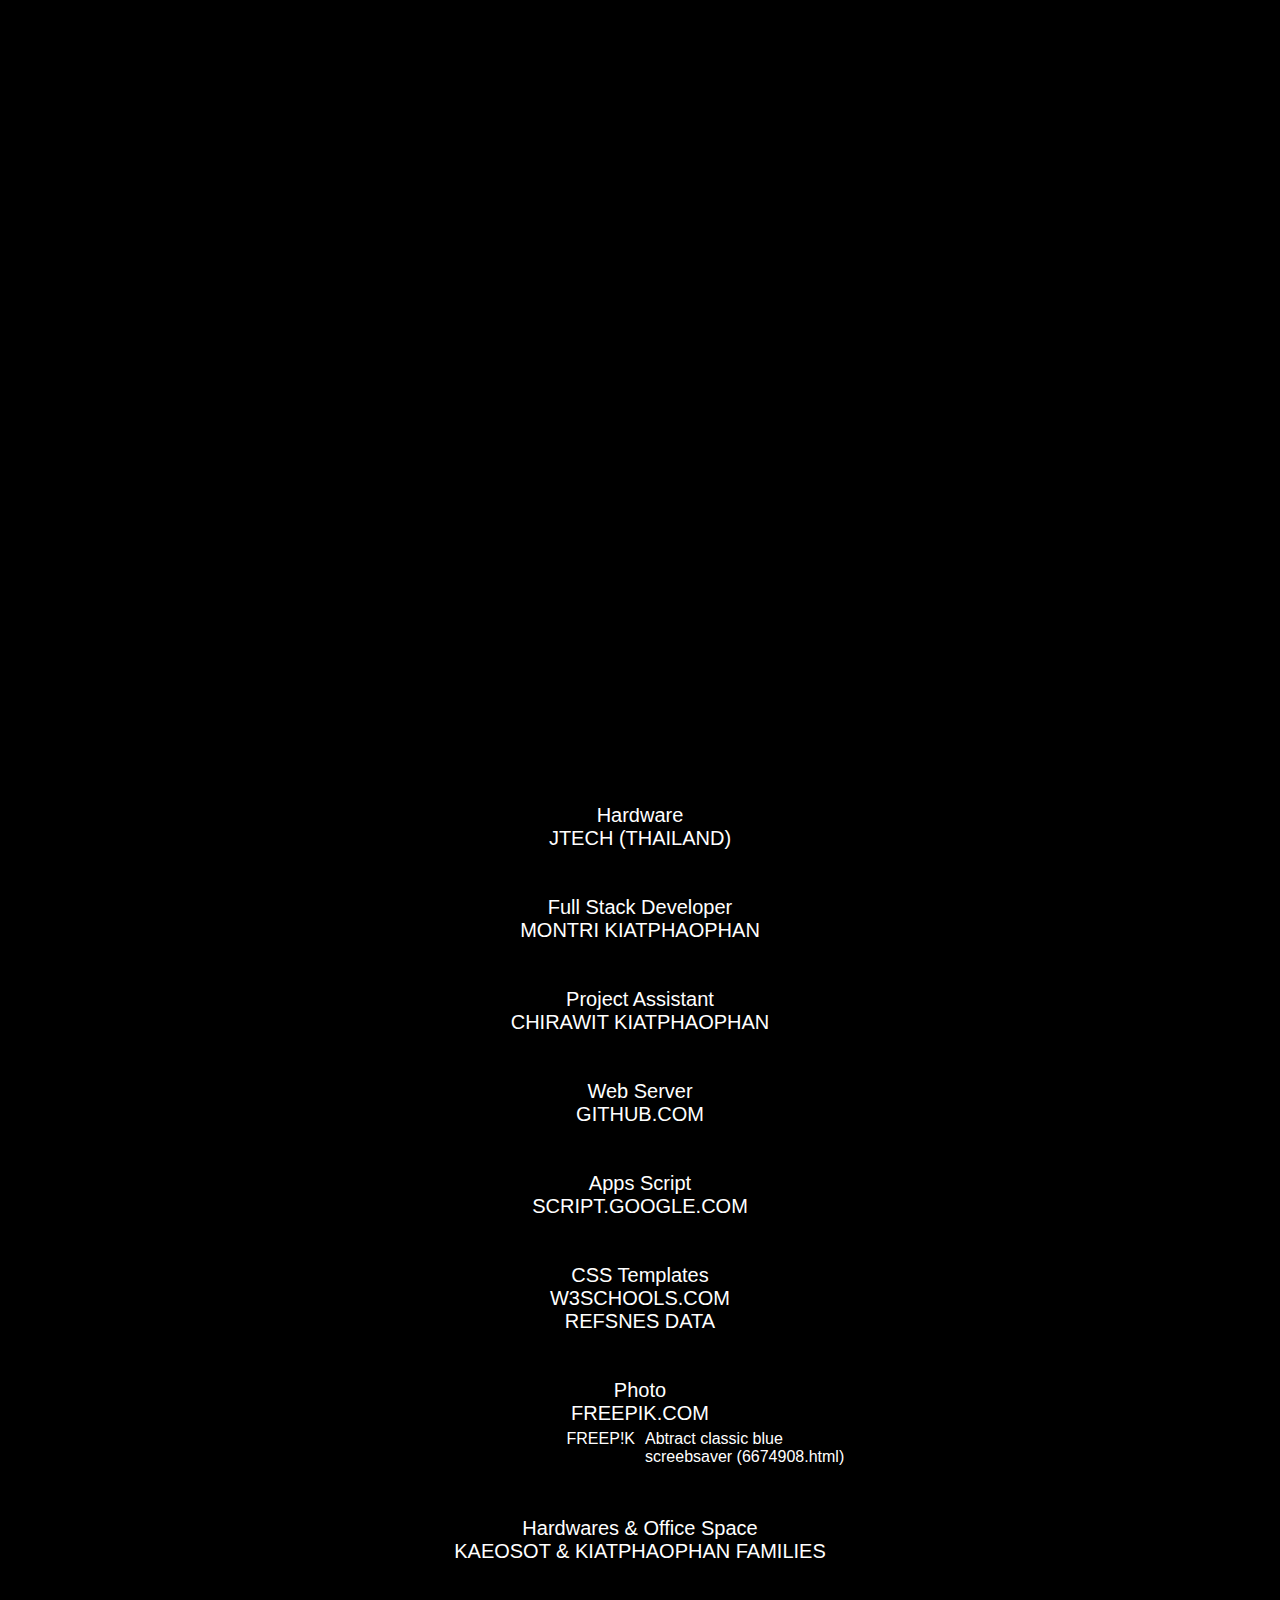
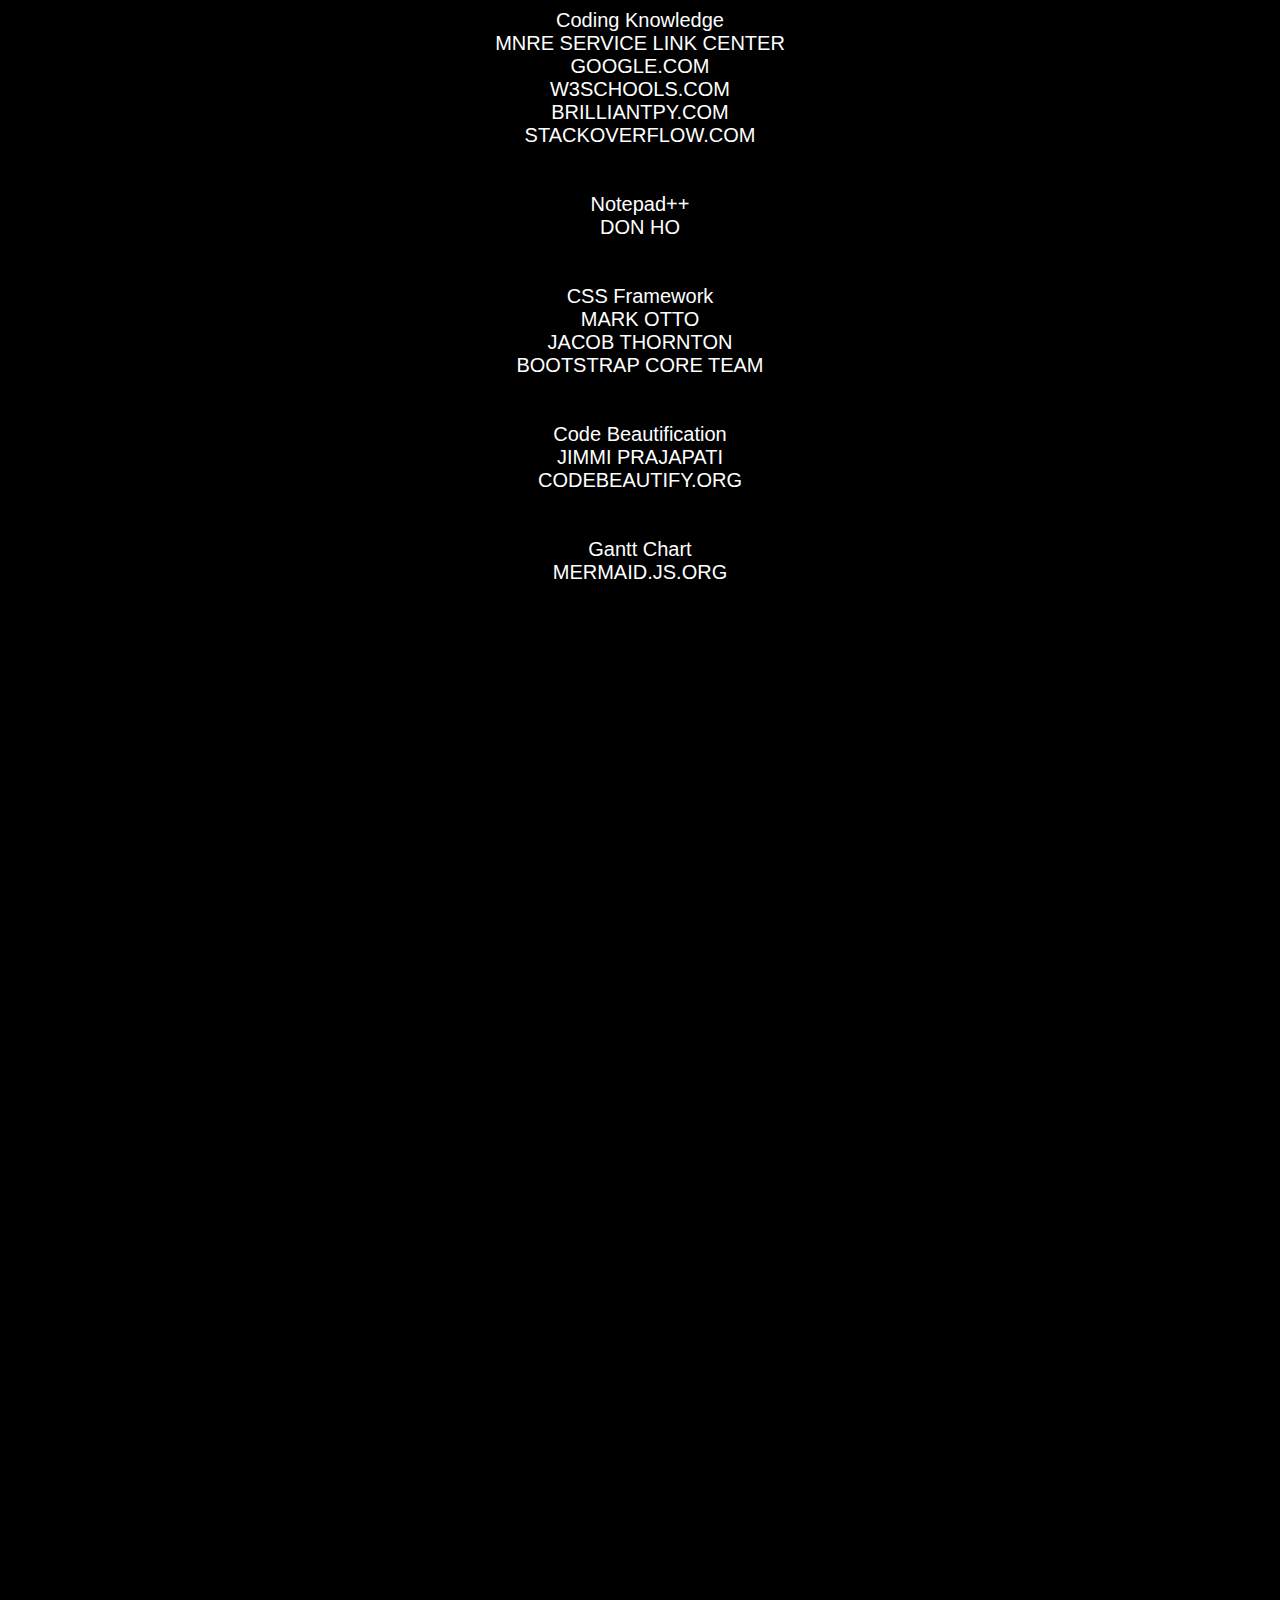
<file: index.html>
<html>
<head>
	<meta name="viewport" content="width=device-width, height=device-height, initial-scale=1">
	<meta charset="UTF-8">
    <meta http-equiv="X-UA-Compatible" content="IE=edge">
	<script src="js/credit.js"></script>
	<link rel="stylesheet" href="css/credit.css">
</head>
<title>Credits</title>
<body onload="scrollToBottom(25)" style="background-color:black;/*overflow:hidden;*/">
<div class="wrapper">
    <div><br></div>
    <div class="main_content">
        <p><br>
        </p>
    </div>
</div>
<div class="below_content">
    Credits
</div>
<section><center><div style="font-size:20px;color:white;">
Hardware<br>
JTECH (THAILAND)<br><br><br>
	
Full Stack Developer<br>
MONTRI  KIATPHAOPHAN<br><br><br>

Project Assistant<br>
CHIRAWIT KIATPHAOPHAN<br><br><br>

Web Server<br>
GITHUB.COM<br><br><br>

Apps Script<br>
SCRIPT.GOOGLE.COM<br><br><br>

CSS Templates<br>
W3SCHOOLS.COM<br>
REFSNES DATA<br><br><br>


Photo<br>
FREEPIK.COM<br>
<div class="row">
<div class="column1">
FREEP!K<br> 

</div>
<div class="column2">
Abtract classic blue screebsaver (6674908.html)
</div>
</div>


<br><br>

Hardwares & Office Space<br>
KAEOSOT & KIATPHAOPHAN FAMILIES<br><BR><BR>

Coding Knowledge<br>
MNRE SERVICE LINK CENTER<br>
GOOGLE.COM<br>
W3SCHOOLS.COM<br>
BRILLIANTPY.COM<br>
STACKOVERFLOW.COM<br>
<br><br>
	
Notepad++<br>
DON HO<br><br><br>

CSS Framework<br>
MARK OTTO<br>
JACOB THORNTON<br>
BOOTSTRAP CORE TEAM<br><br><br>

Code Beautification<br>
JIMMI PRAJAPATI<br>
CODEBEAUTIFY.ORG<br><br><br>

Gantt Chart<br>
MERMAID.JS.ORG<br><br><br>

	
<br><br><br>
<br><br><br>
<br><br><br>
<br><br><br>
<br><br><br>
<br><br><br>
<br><br><br>
<br><br><br>
<br><br><br>
<br><br><br>
<br><br><br>
<br><br><br>
<br><br><br>
<br><br><br>
<br><br><br>
<br><br><br>
<br><br><br>

</section>
</div>
<br>
</body>
</html>
</file>
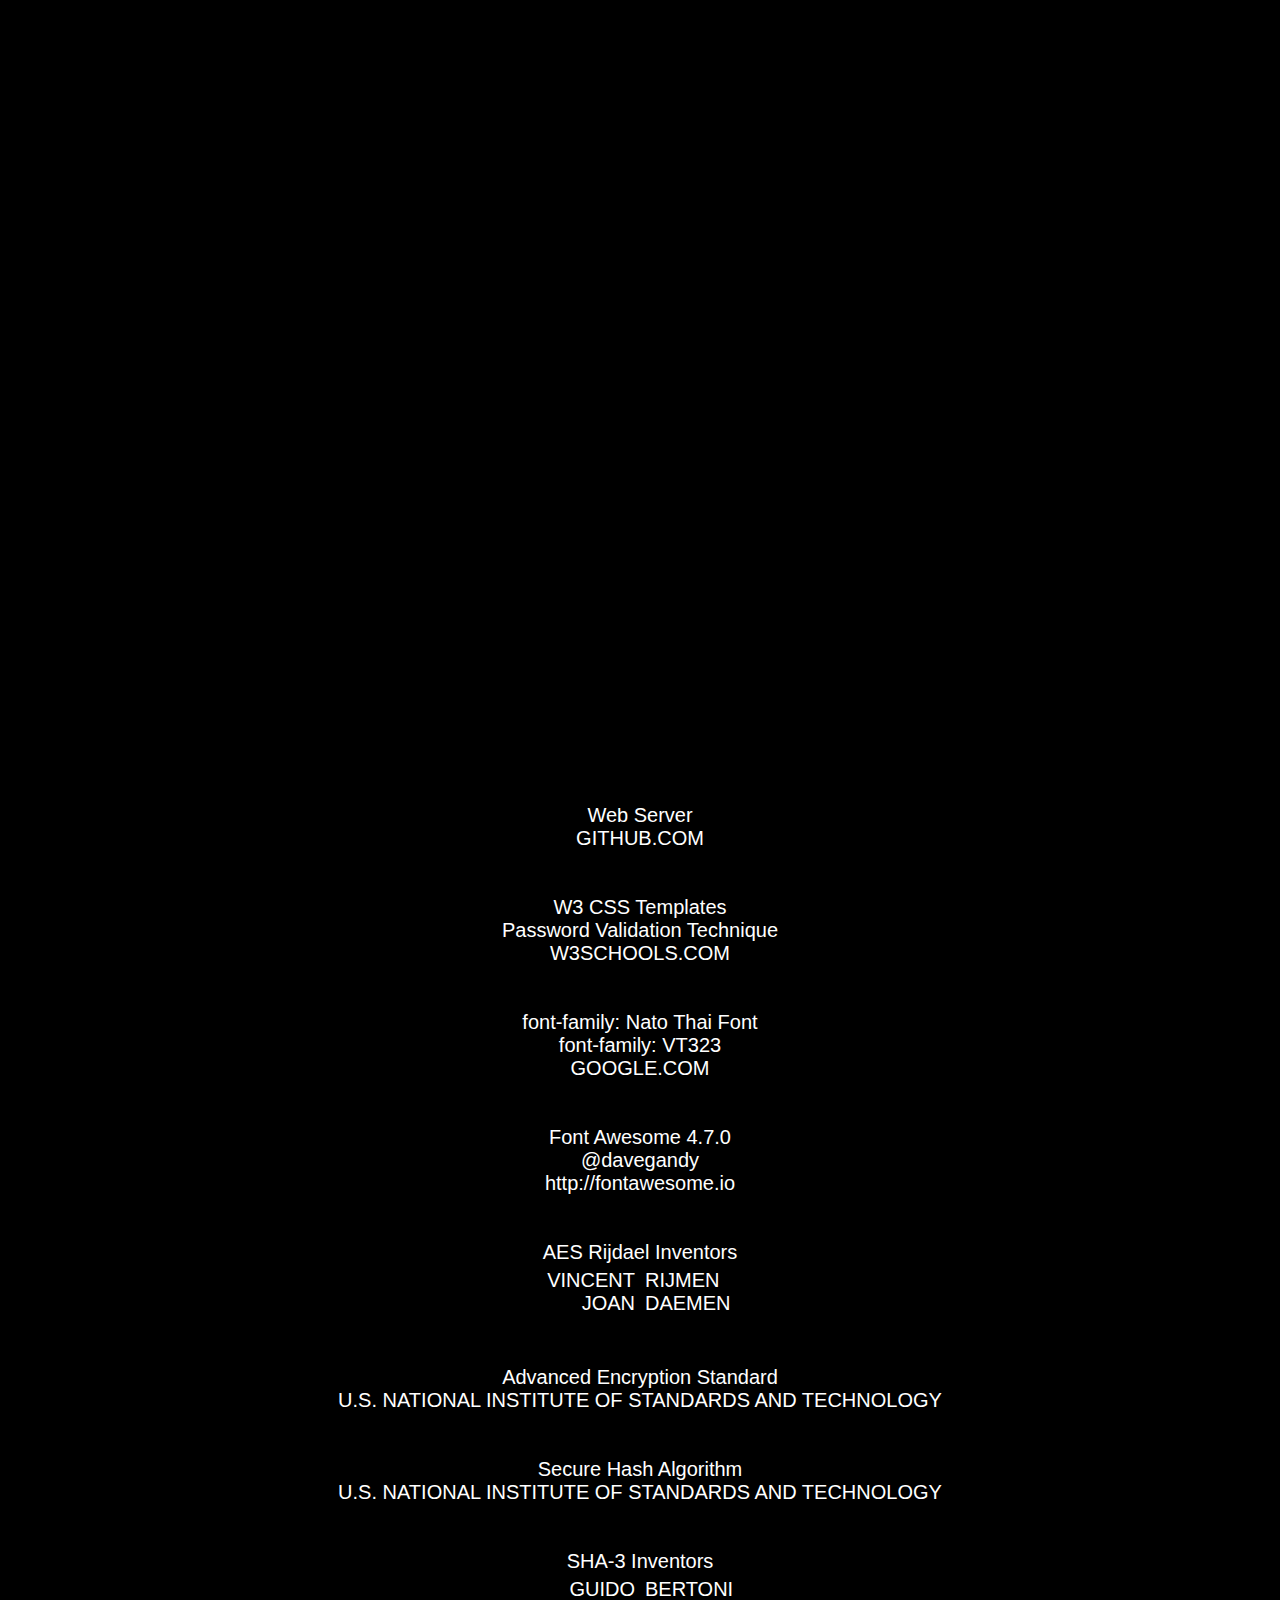
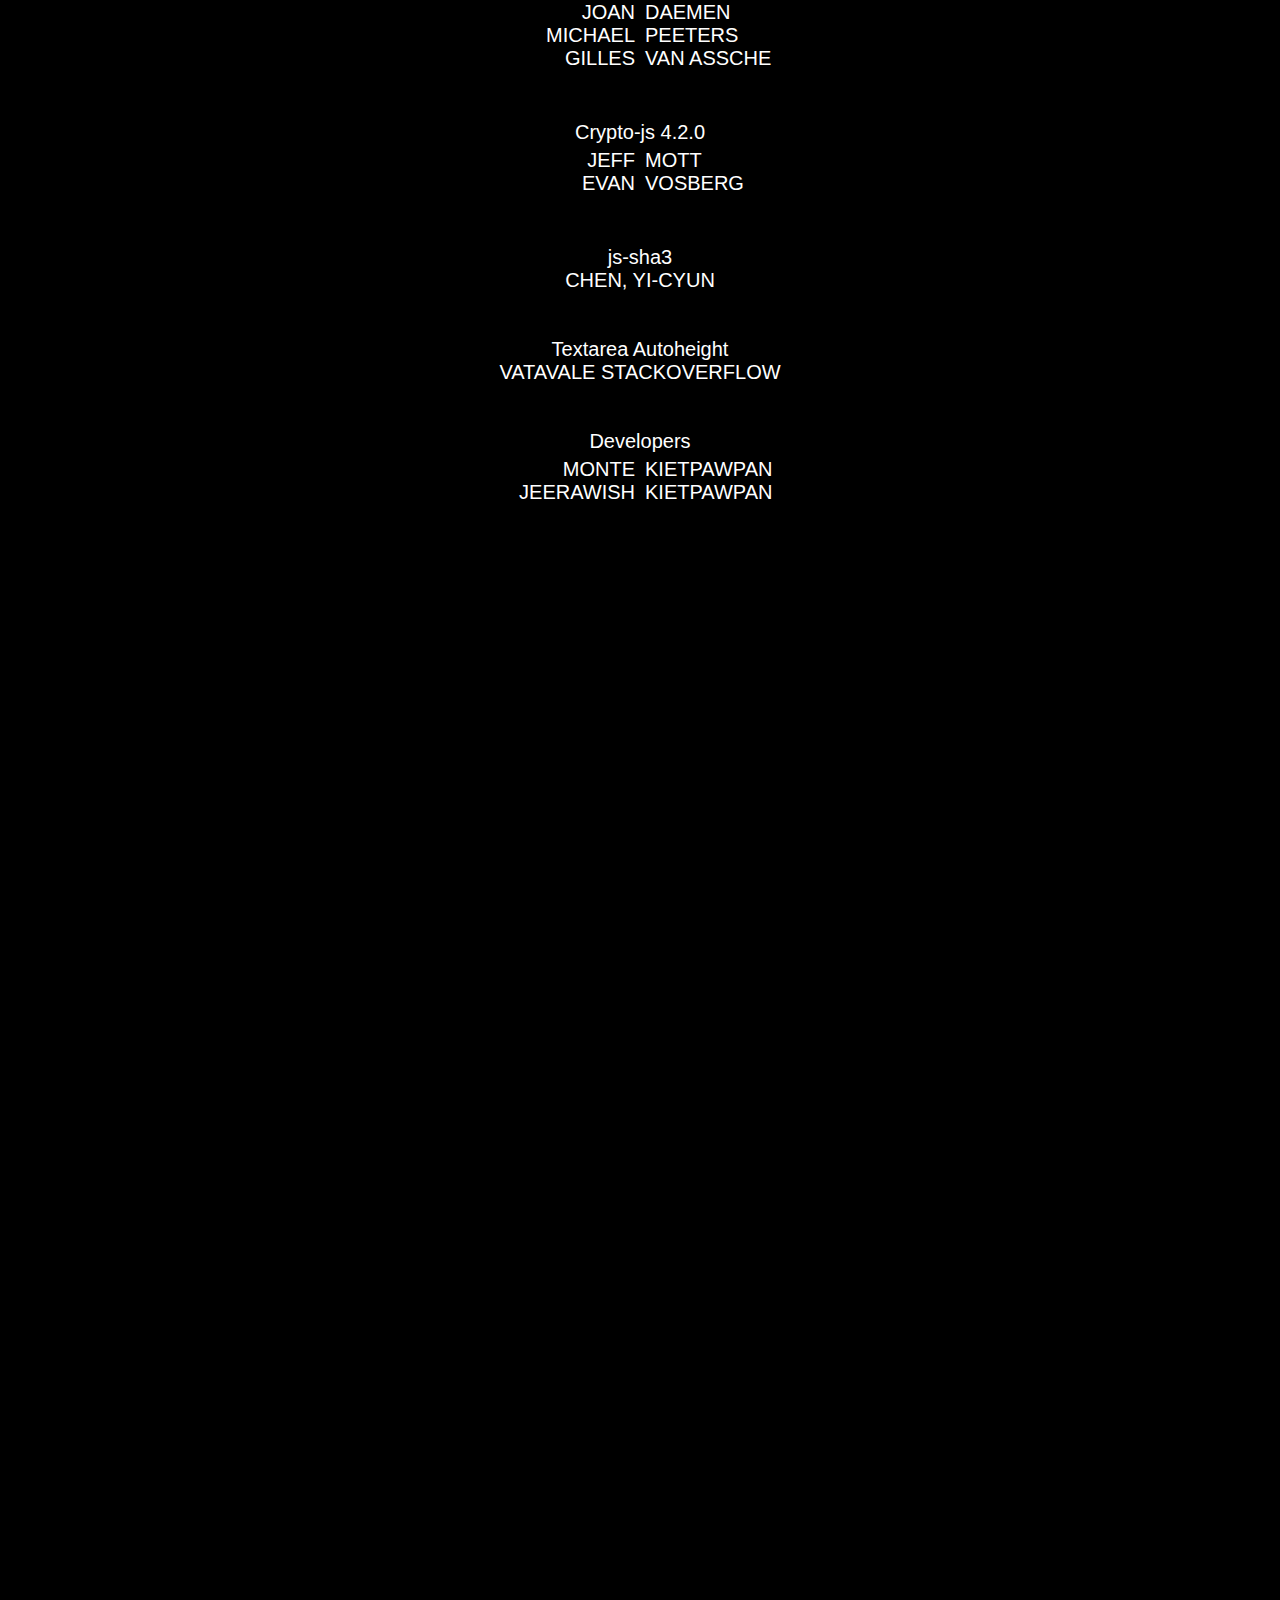
<file: en72credits.html>
<html>
<head>
	<meta name="viewport" content="width=device-width, height=device-height, initial-scale=1">
	<meta charset="UTF-8">
    <meta http-equiv="X-UA-Compatible" content="IE=edge">
	<script src="https://kietpawpan.github.io/credit/js/credit.js"></script>
	<link rel="stylesheet" href="https://kietpawpan.github.io/credit/css/credit.css">
</head>
<title>Credits</title>
<body onload="scrollToBottom(25)" style="background-color:black;/*overflow:hidden;*/">
<div class="wrapper">
    <div><br></div>
    <div class="main_content">
        <p><br>
        </p>
    </div>
</div>
<div class="below_content">
    Credits
</div>
<section><center><div style="font-size:20px;color:white;">

<style>

.column1, .column2{
font-size:20px;
}
</style>


Web Server<br>
GITHUB.COM<br><br><br>

W3 CSS Templates<br>
Password Validation Technique<br>
W3SCHOOLS.COM<br><br><br>

font-family: Nato Thai Font<br>
font-family: VT323<br>
GOOGLE.COM<br><br><br>

Font Awesome 4.7.0<br>
@davegandy<br> 
http://fontawesome.io<br><br><br>
  
AES Rijdael Inventors<br>
<div class="row">
<div class="column1">
VINCENT<br> 
JOAN
</div>
<div class="column2">
RIJMEN<br>
DAEMEN
</div>
</div>

<br><br>

Advanced Encryption Standard<br>
<span style="text-transform:uppercase">U.S. National Institute of Standards and Technology</span><br><BR><BR>

Secure Hash Algorithm<br>
<span style="text-transform:uppercase">U.S. National Institute of Standards and Technology</span><br><BR><BR>

SHA-3 Inventors<br>
<span style="text-transform:uppercase">
<div class="row">
<div class="column1">
Guido<br> 
JOAN<br>
Michael<br>
Gilles
</div>
<div class="column2">
Bertoni<br>
DAEMEN<br>
Peeters<br>
Van Assche
</div>
</div>
</span>
<br><br>
	
Crypto-js 4.2.0<br>
<span style="text-transform:uppercase">
<div class="row">
<div class="column1">
Jeff<br> 
Evan
</div>
<div class="column2">
Mott<br>
Vosberg
</div>
</div>
	
</span><br><BR>

js-sha3<br>
<span style="text-transform:uppercase">
Chen, Yi-Cyun
</span><br><BR><BR>

Textarea Autoheight<br>
<span style="text-transform:uppercase">
Vatavale Stackoverflow
</span><br><BR><BR>

Developers<br>
	<div class="row">
<div class="column1">
MONTE<BR>
JEERAWISH
</div>
<div class="column2">
KIETPAWPAN<br>
KIETPAWPAN
</div>
</div>
<br><br><br>




	
<br><br><br>
<br><br><br>
<br><br><br>
<br><br><br>
<br><br><br>
<br><br><br>
<br><br><br>
<br><br><br>
<br><br><br>
<br><br><br>
<br><br><br>
<br><br><br>
<br><br><br>
<br><br><br>
<br><br><br>
<br><br><br>
<br><br><br>

</section>
</div>
<br>
</body>
</html>
</file>
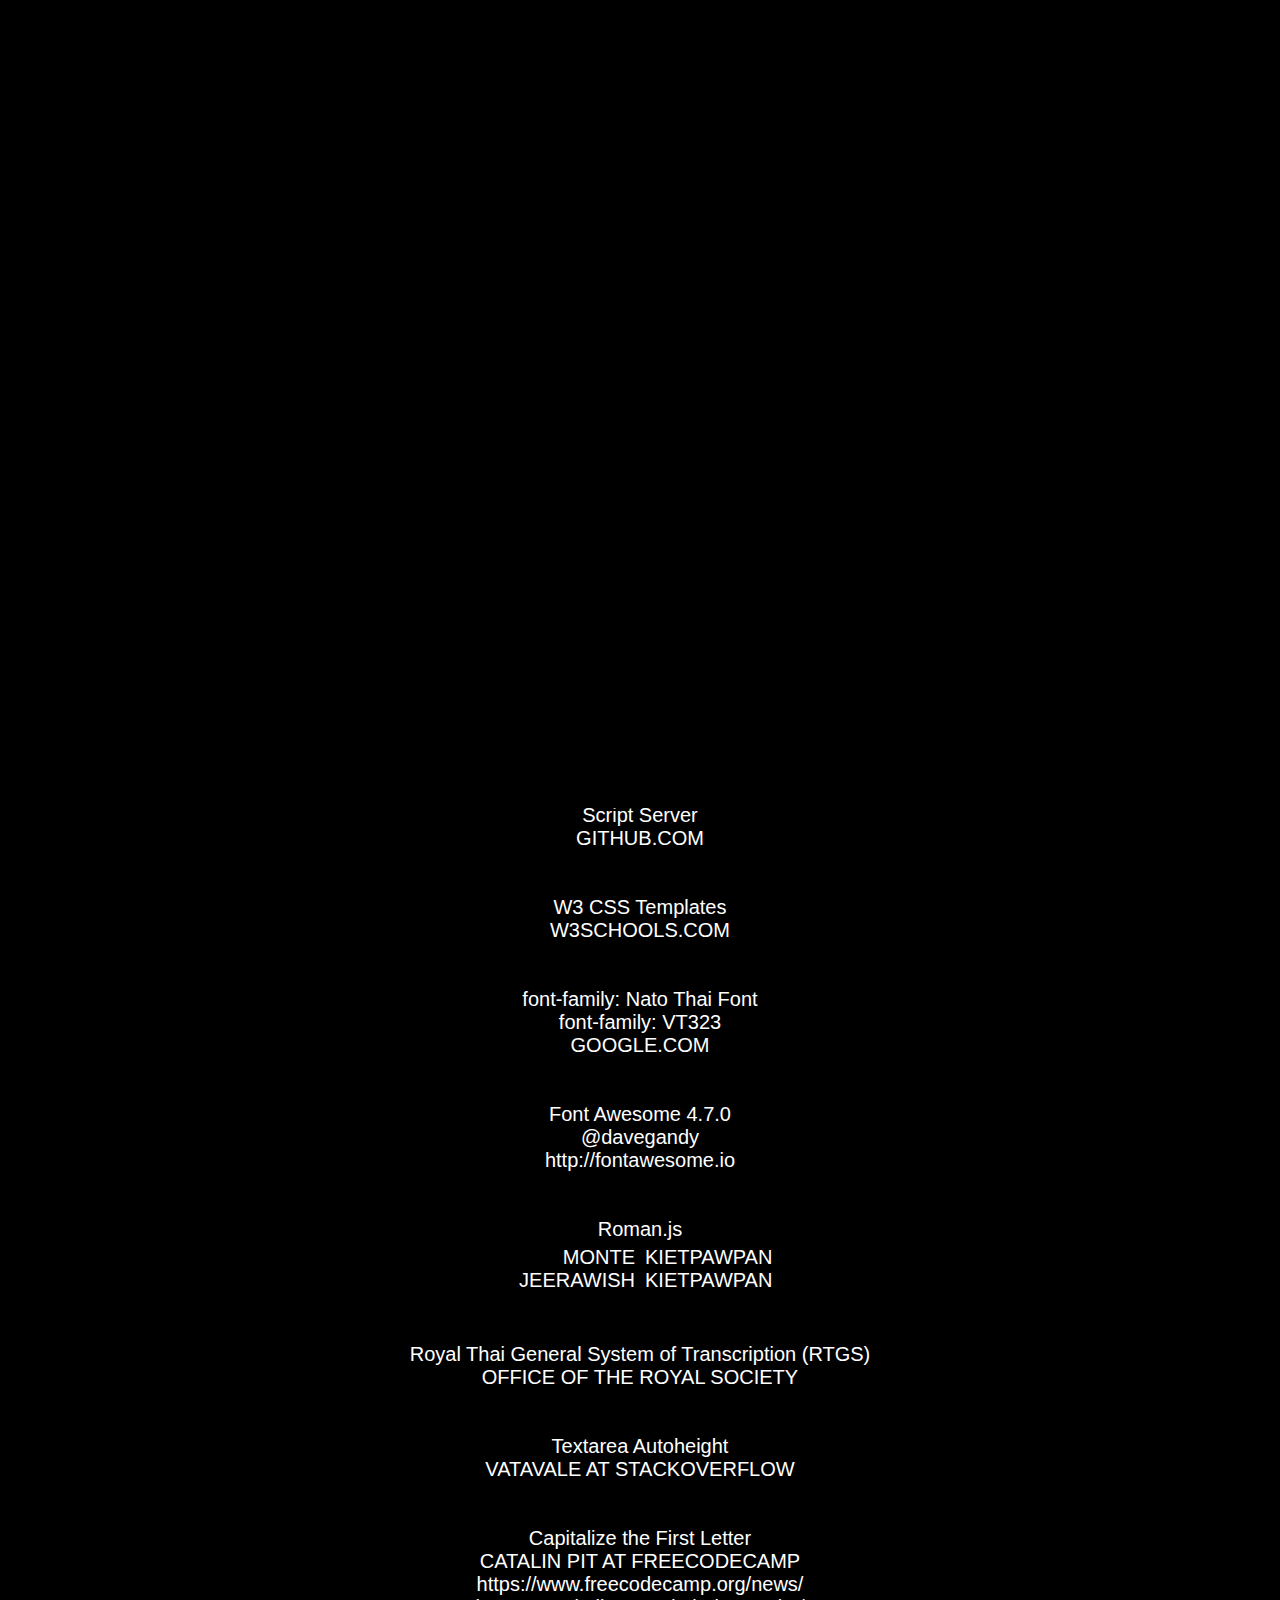
<file: roman.html>
<html>
<head>
	<meta name="viewport" content="width=device-width, height=device-height, initial-scale=1">
	<meta charset="UTF-8">
    <meta http-equiv="X-UA-Compatible" content="IE=edge">
	<script src="https://kietpawpan.github.io/credit/js/credit.js"></script>
	<link rel="stylesheet" href="https://kietpawpan.github.io/credit/css/credit.css">
</head>
<title>Credits</title>
<body onload="scrollToBottom(25)" style="background-color:black;/*overflow:hidden;*/">
<div class="wrapper">
    <div><br></div>
    <div class="main_content">
        <p><br>
        </p>
    </div>
</div>
<div class="below_content">
    Credits
</div>
<section><center><div style="font-size:20px;color:white;">

<style>

.column1, .column2{
font-size:20px;
}
</style>


Script Server<br>
GITHUB.COM<br><br><br>

W3 CSS Templates<br>
W3SCHOOLS.COM<br><br><br>

font-family: Nato Thai Font<br>
font-family: VT323<br>
GOOGLE.COM<br><br><br>

Font Awesome 4.7.0<br>
@davegandy<br> 
http://fontawesome.io<br><br><br>
  
Roman.js<br>
<div class="row">
<div class="column1">
MONTE<br> 
JEERAWISH
</div>
<div class="column2">
KIETPAWPAN<br>
KIETPAWPAN
</div>
</div>

<br><br>

Royal Thai General System of Transcription (RTGS)<br>
<span style="text-transform:uppercase">Office of the Royal Society</span><br><BR><BR>


Textarea Autoheight<br>
<span style="text-transform:uppercase">
Vatavale at Stackoverflow
</span><br><BR><BR>

Capitalize the First Letter<br>
<span style="text-transform:uppercase">
Catalin Pit at freeCodeCamp
</span><br>
https://www.freecodecamp.org/news/<br>
how-to-capitalize-words-in-javascript/
<br><BR><BR>

<br><br><br>
<br><br><br>
<br><br><br>
<br><br><br>
<br><br><br>
<br><br><br>
<br><br><br>
<br><br><br>
<br><br><br>
<br><br><br>
<br><br><br>
<br><br><br>
<br><br><br>
<br><br><br>
<br><br><br>
<br><br><br>
<br><br><br>

</section>
</div>
<br>
</body>
</html>
</file>
<file: css/credit.css>
* {
  box-sizing: border-box;
  margin: 0;
  padding: 0;
  }
  
body{
	font-family: "Roboto", Arial;
	user-select: none;
}											  
section{
    min-height: 0vh;
	font-size: 3em;
	font-weight: 500;
	display: flex;
	justify-content: center;
}

.main_content {
    text-align: center;
    padding: 20px;
    margin-top: 90vh;
    transform: translateY(calc(-100% - 20px));
    background:black;
}
.below_content{
	margin-top:-100px;
}

/* Create two equal columns that floats next to each other */
.column1 {
  float: left;
  text-align:right;
  width: 50%;
  padding: 5px;
  font-size:16px;
}

.column2 {
  float: left;
  text-align:left;
  width: 50%;
  padding: 5px;
  font-size:16px;
}


/* Clear floats after the columns */
.row:after {
  content: "";
  display: table;
  clear: both;
}
</file>
